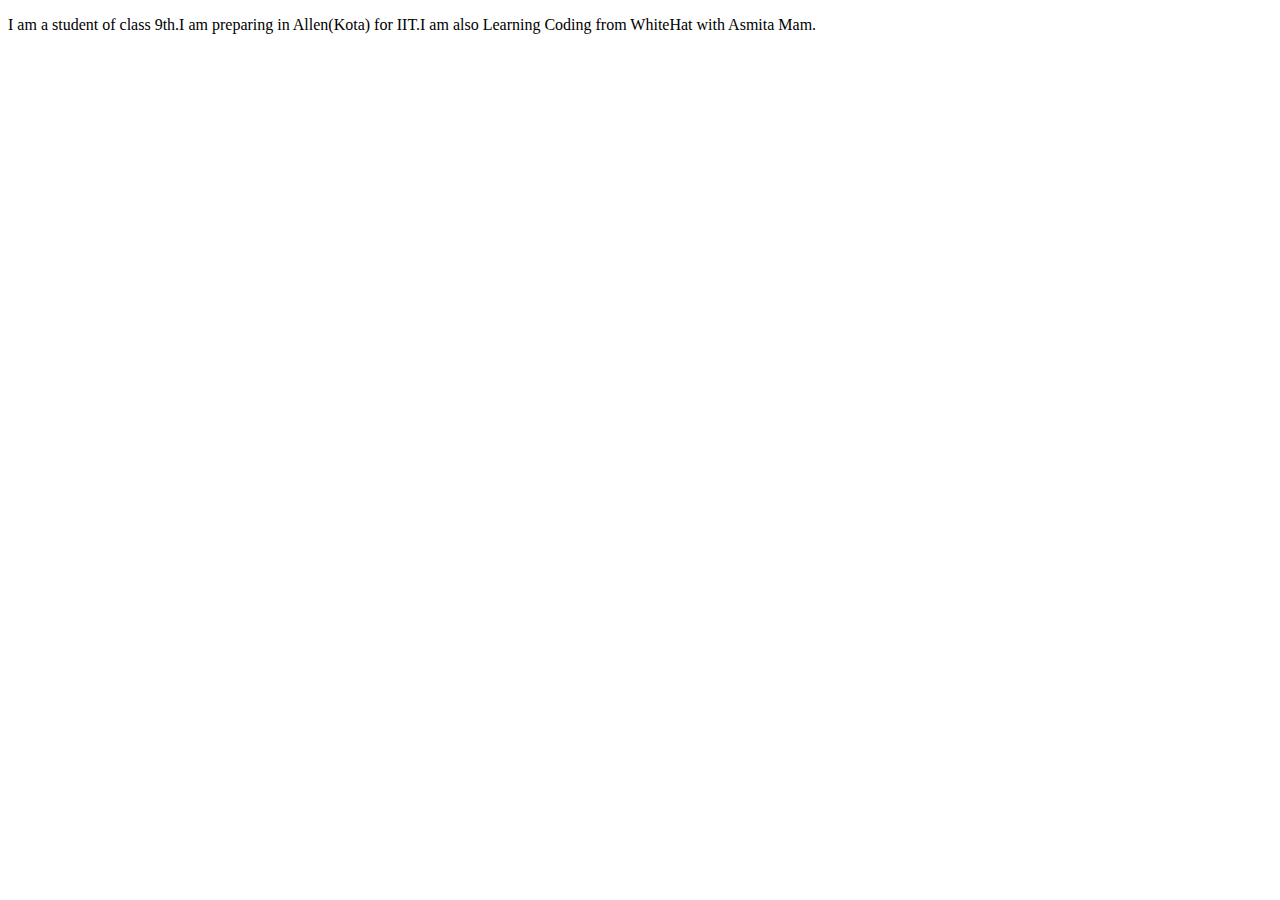
<file: aboutme.html>
<!DOCTYPE HTML>
<HTML>
<HEAD>
<TITLE>
    About Saket
</TITLE>
</HEAD>
<BODY>
<p>
    I am a student of class 9th.I am preparing in Allen(Kota) for IIT.I am also Learning Coding from WhiteHat with Asmita Mam.
    
</p>
</BODY>
    </HTML>
</file>
